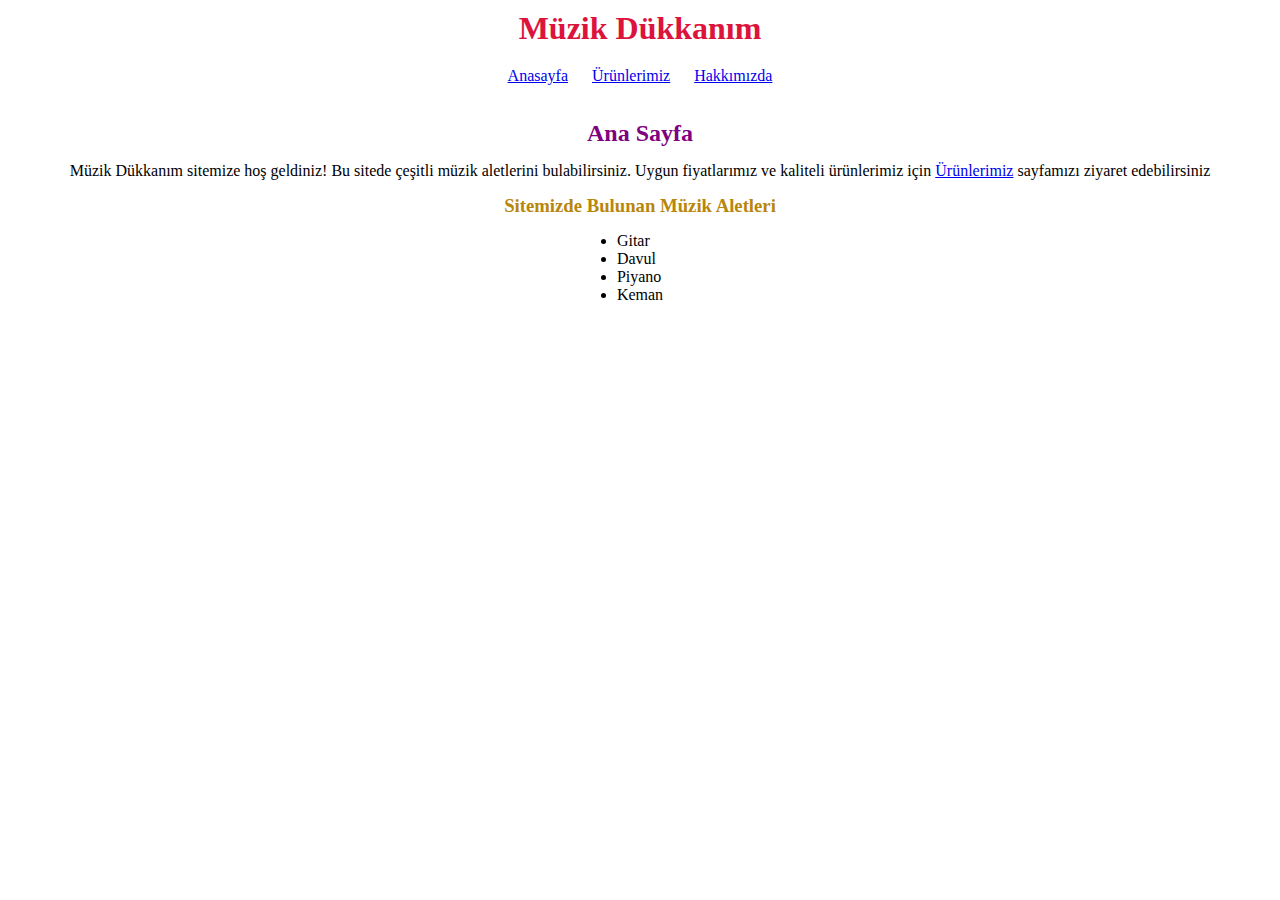
<file: index.html>
<!DOCTYPE html>
<html lang="tr">
  <head>
    <meta charset="UTF-8" />
    <meta http-equiv="X-UA-Compatible" content="IE=edge" />
    <meta name="viewport" content="width=1, initial-scale=1.0" />
    <title>Müzik Dükkanım</title>
    <link rel="stylesheet" href="style.css" />
  </head>
  <body>
    <header>
      <h1 class="title">Müzik Dükkanım</h1>
      <nav>
        <a class="main-link" href="index.html">Anasayfa</a>
        <a class="products-link" href="products.html">Ürünlerimiz</a>
        <a class="abouts-us-link" href="about-us.html">Hakkımızda</a>
      </nav>
    </header>

    <section class="main">
      <h2>Ana Sayfa</h2>

      <p>
        Müzik Dükkanım sitemize hoş geldiniz! Bu sitede çeşitli müzik aletlerini
        bulabilirsiniz. Uygun fiyatlarımız ve kaliteli ürünlerimiz için
        <a href="products.html">Ürünlerimiz</a> sayfamızı ziyaret edebilirsiniz
      </p>

      <h3>Sitemizde Bulunan Müzik Aletleri</h3>

      <ul>
        <li>Gitar</li>
        <li>Davul</li>
        <li>Piyano</li>
        <li>Keman</li>
      </ul>
    </section>
  </body>
</html>
</file>
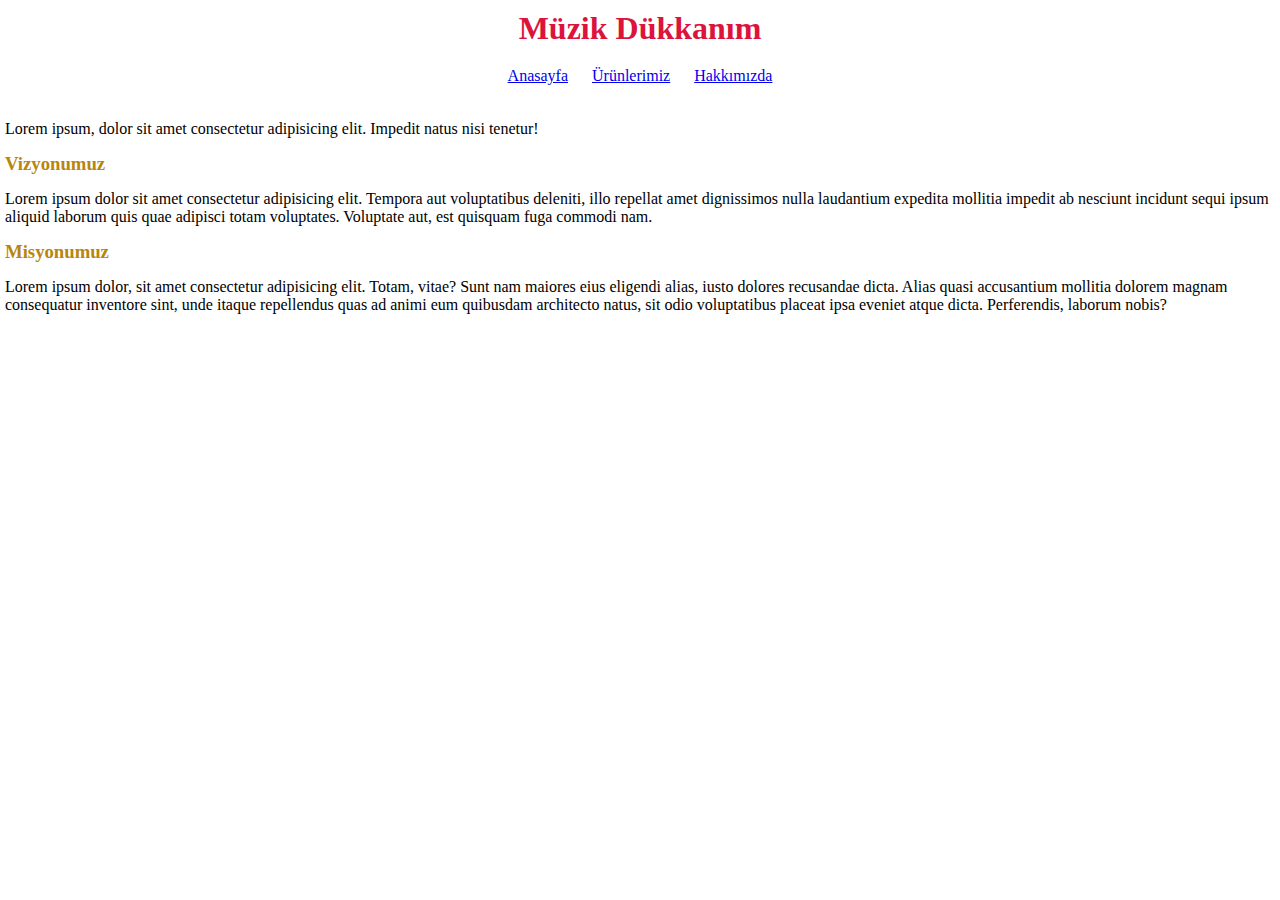
<file: about-us.html>
<!DOCTYPE html>
<html lang="tr">
  <head>
    <meta charset="UTF-8" />
    <meta http-equiv="X-UA-Compatible" content="IE=edge" />
    <meta name="viewport" content="width=1, initial-scale=1.0" />
    <title>Müzik Dükkanım</title>
    <link rel="stylesheet" href="style.css" />
  </head>
  <body>
    <header>
      <h1 class="title">Müzik Dükkanım</h1>
      <nav>
        <a class="main-link" href="index.html">Anasayfa</a>
        <a class="products-link" href="products.html">Ürünlerimiz</a>
        <a class="abouts-us-link" href="about-us.html">Hakkımızda</a>
      </nav>
    </header>

    <section class="about-us">
      <p>
        Lorem ipsum, dolor sit amet consectetur adipisicing elit. Impedit natus
        nisi tenetur!
      </p>
      <h3>Vizyonumuz</h3>
      <p>
        Lorem ipsum dolor sit amet consectetur adipisicing elit. Tempora aut
        voluptatibus deleniti, illo repellat amet dignissimos nulla laudantium
        expedita mollitia impedit ab nesciunt incidunt sequi ipsum aliquid
        laborum quis quae adipisci totam voluptates. Voluptate aut, est quisquam
        fuga commodi nam.
      </p>
      <h3>Misyonumuz</h3>
      <p>
        Lorem ipsum dolor, sit amet consectetur adipisicing elit. Totam, vitae?
        Sunt nam maiores eius eligendi alias, iusto dolores recusandae dicta.
        Alias quasi accusantium mollitia dolorem magnam consequatur inventore
        sint, unde itaque repellendus quas ad animi eum quibusdam architecto
        natus, sit odio voluptatibus placeat ipsa eveniet atque dicta.
        Perferendis, laborum nobis?
      </p>
    </section>
  </body>
</html>
</file>
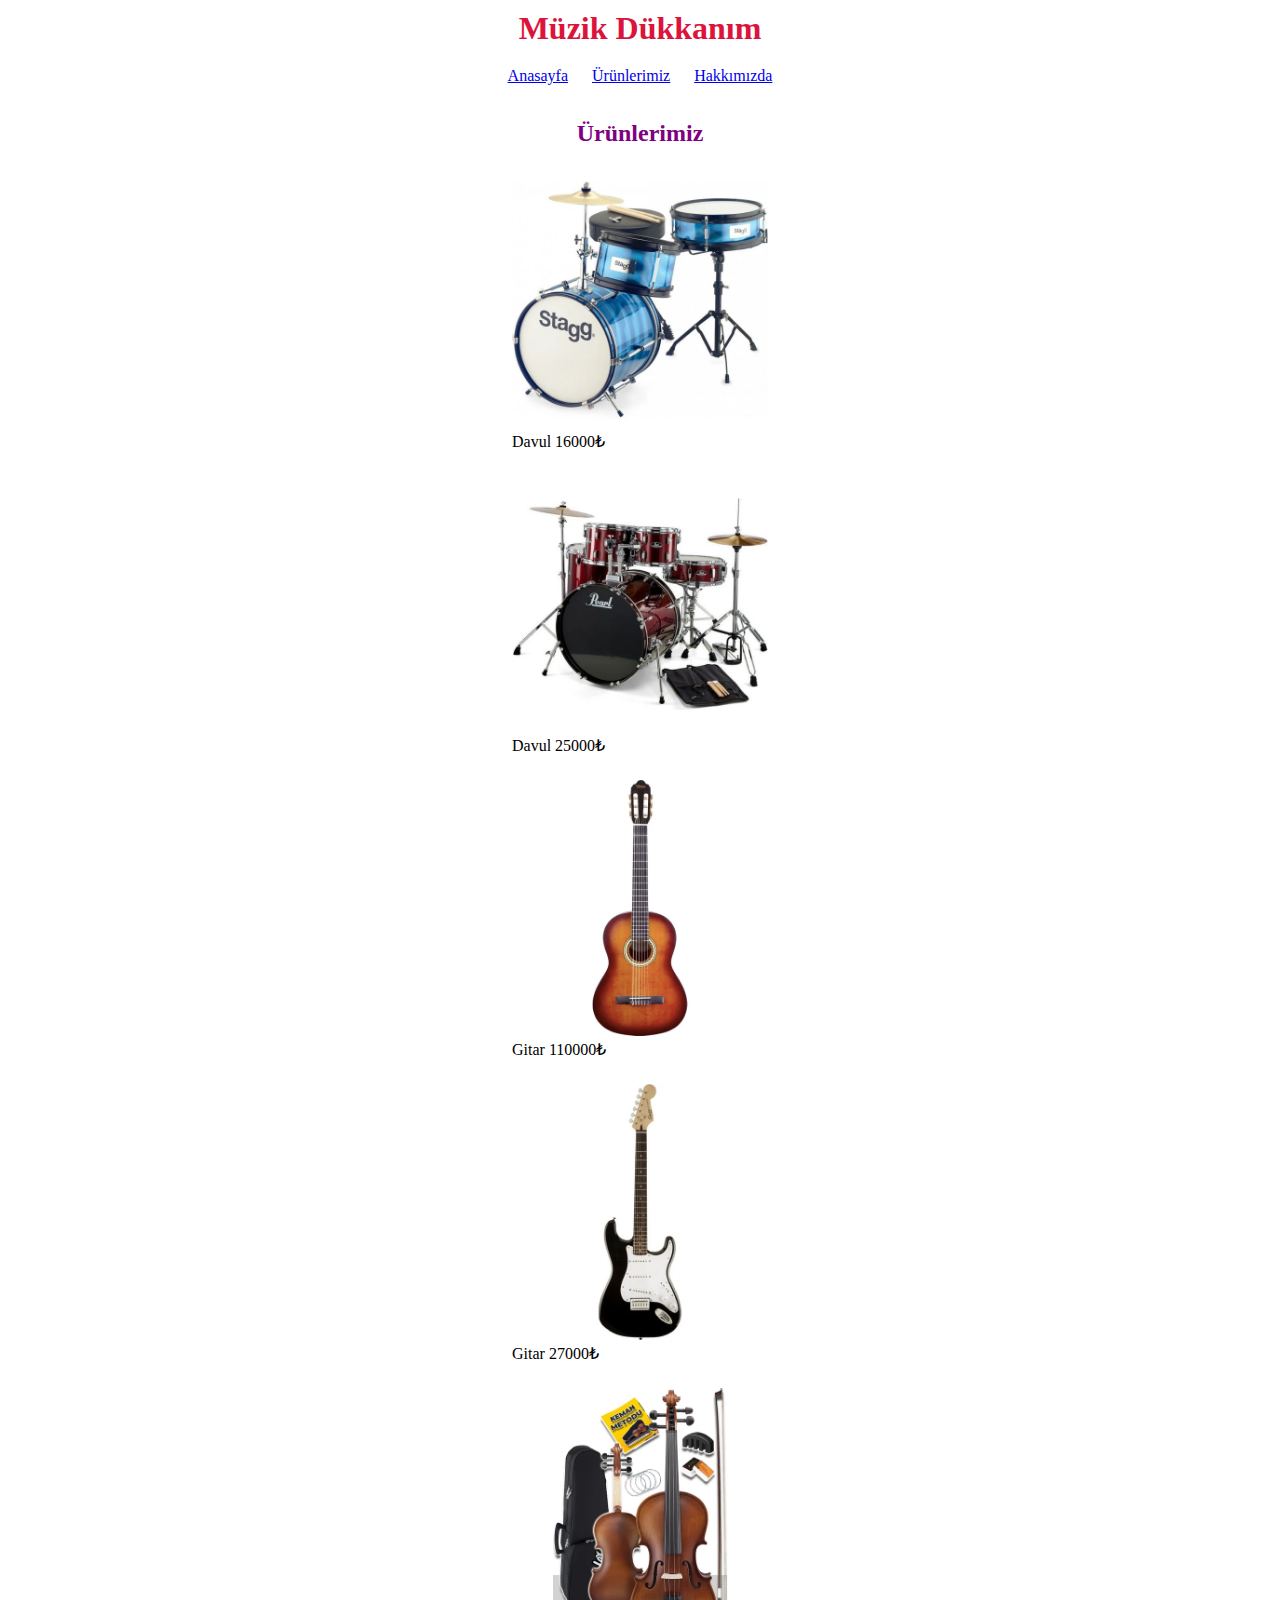
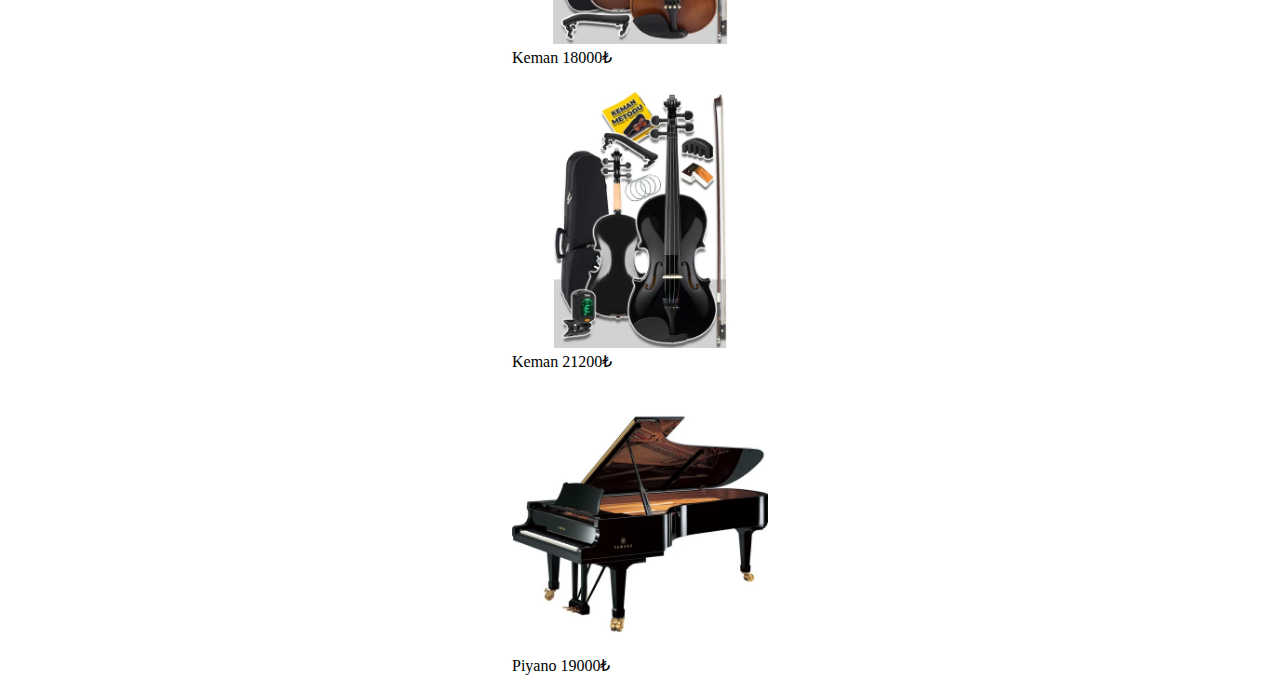
<file: products.html>
<!DOCTYPE html>
<html lang="tr">
  <head>
    <meta charset="UTF-8" />
    <meta http-equiv="X-UA-Compatible" content="IE=edge" />
    <meta name="viewport" content="width=1, initial-scale=1.0" />
    <title>Müzik Dükkanım</title>
    <link rel="stylesheet" href="style.css" />
  </head>
  <body>
    <header>
      <h1 class="title">Müzik Dükkanım</h1>
      <nav>
        <a class="main-link" href="index.html">Anasayfa</a>
        <a class="products-link" href="products.html">Ürünlerimiz</a>
        <a class="abouts-us-link" href="about-us.html">Hakkımızda</a>
      </nav>
    </header>

    <section class="products">
      <h2>Ürünlerimiz</h2>
      <div class="product">
        <img src="img/davul1.jpg" alt="davul 1" />
        <p>Davul 1<span class="price-text">6000₺</span></p>
      </div>

      <div class="product">
        <img src="img/davul2.jpg" alt="davul 2" />
        <p>Davul 2<span class="price-text">5000₺</span></p>
      </div>

      <div class="product">
        <img src="img/gitar1.jpg" alt="gitar 1" />
        <p>Gitar 1<span class="price-text">10000₺</span></p>
      </div>

      <div class="product">
        <img src="img/gitar2.jpg" alt="gitar 2" />
        <p>Gitar 2<span class="price-text">7000₺</span></p>
      </div>

      <div class="product">
        <img src="img/keman1.jpg" alt="keman 1" />
        <p>Keman 1<span class="price-text">8000₺</span></p>
      </div>

      <div class="product">
        <img src="img/keman2.jpg" alt="keman 2" />
        <p>Keman 2<span class="price-text">1200₺</span></p>
      </div>

      <div class="product">
        <img src="img/piano1.jpg" alt="piano1" />
        <p>Piyano 1<span class="price-text">9000₺</span></p>
      </div>
    </section>
  </body>
</html>
</file>
<file: style.css>
*,
*::before,
*::after {
  margin: 0;
  padding: 0;
  box-sizing: border-box;
}

html {
  overflow: auto;
}

body {
  width: 100vw;
  height: 100vh;
  display: flex;
  flex-direction: column;
  gap: 15px;
  padding-top: 10px;
}

header * {
  text-align: center;
  margin-bottom: 20px;
}

h2 {
  color: purple;
}

h3 {
  color: darkgoldenrod;
}

ul {
  display: flex;
  flex-direction: column;
}

li {
  width: fit-content;
}

img {
  max-width: 100%;
  height: auto;
}

.title {
  color: crimson;
}

nav a {
  padding: 0 10px;
}

.main {
  display: flex;
  flex-direction: column;
  align-items: center;
  gap: 15px;
}

.products {
  display: flex;
  flex-direction: column;
  align-items: center;
  gap: 25px;
}

.product {
  width: 20%;
}

.about-us {
  padding-left: 5px;
}

.about-us h3 {
  padding: 15px 0;
}
</file>
